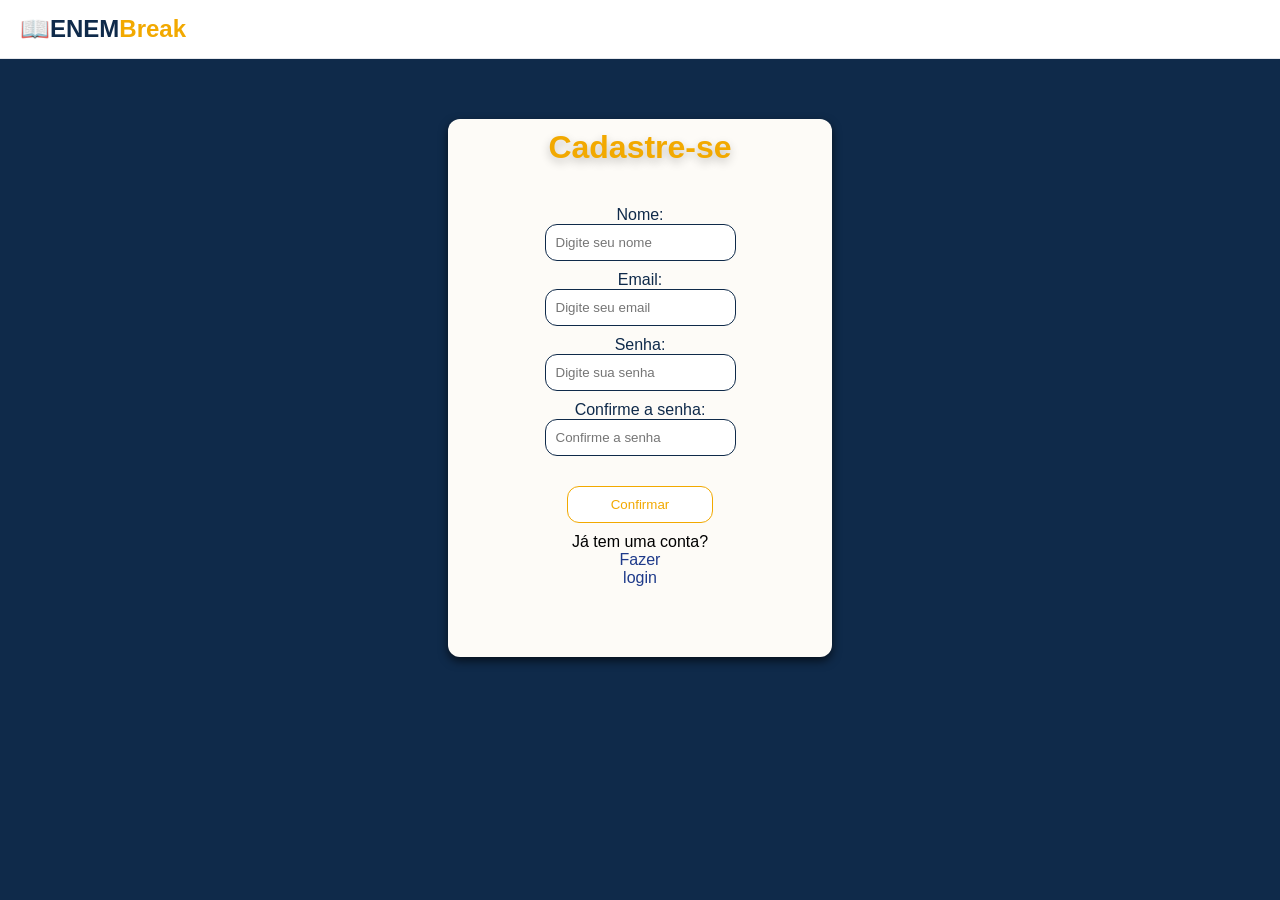
<file: CodeBreakEquipe-main/Cadastro.html>
<!DOCTYPE html>
<html lang="pt-br">
<head>
    <meta charset="UTF-8">
    <meta name="viewport" content="width=device-width, initial-scale=1.0">
    <title>ENEMBreak — Cadastre-se</title>
    <link rel="shortcut icon" href="img/png-transparent-digital-marketing-business-distance-education-school-study-text-service-people-remove-bg-io.png" type="image/x-icon">
    <link rel="stylesheet" href="css/styleCadastro.css">
    <link rel="stylesheet" href="https://cdnjs.cloudflare.com/ajax/libs/font-awesome/6.4.0/css/all.min.css">
</head>
<body>
    <header class="cabeçalho-cadastro">
        <div class="container-cabeçalho">
            <a href="index.html"><div class="logo">
                <span class="logo-icon">📖</span> <span class="logo-text">ENEM<span>Break</span></span>
            </div></a>
        </div>
    </header>
    <main class="principal">
        <form class="container-form">
            <h1>Cadastre-se</h1>
            <label for="text">Nome: </label>
            <input class="inputs-form" type="text" placeholder="Digite seu nome">
            <label for="password">Email: </label>
            <input class="inputs-form" type="email" placeholder="Digite seu email">
            <label for="text">Senha: </label>
            <input class="inputs-form" type="password" placeholder="Digite sua senha">
            <label for="password">Confirme a senha: </label>
            <input class="inputs-form" type="password" placeholder="Confirme a senha">
            <button>Confirmar</button>
            <p>Já tem uma conta?</p>
            <a href="Login.html">Fazer login</a>
        </form>
    </main>

    <script src="js/script.js"></script>
</body>
</html>
</file>
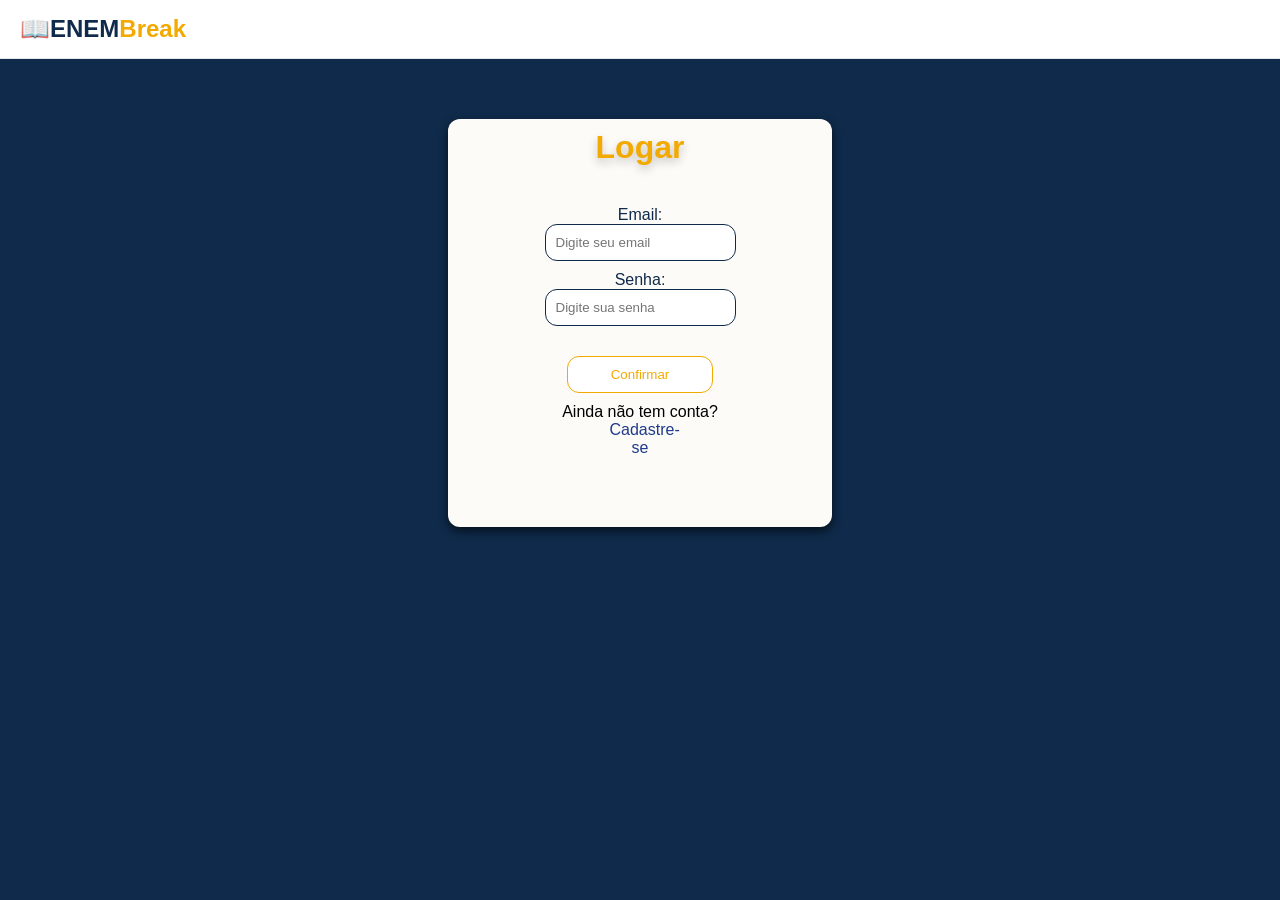
<file: CodeBreakEquipe-main/Login.html>
<!DOCTYPE html>
<html lang="pt-br">
<head>
    <meta charset="UTF-8">
    <meta name="viewport" content="width=device-width, initial-scale=1.0">
    <title>ENEMBreak — Login</title>
    <link rel="shortcut icon" href="img/png-transparent-digital-marketing-business-distance-education-school-study-text-service-people-remove-bg-io.png" type="image/x-icon">
    <link rel="stylesheet" href="css/styleCadastro.css">
    <link rel="stylesheet" href="https://cdnjs.cloudflare.com/ajax/libs/font-awesome/6.4.0/css/all.min.css">
</head>
<body>
    <header class="cabeçalho-cadastro">
        <div class="container-cabeçalho">
        <a href="index.html"><div class="logo">
            <span class="logo-icon">📖</span> <span class="logo-text">ENEM<span>Break</span></span>
        </div></a>
        </div>
    </header>
    <main class="principal">
        <div class="container-form">
            <h1>Logar</h1>
            <label for="password">Email: </label>
            <input class="inputs-form" type="email" placeholder="Digite seu email">
            <label for="text">Senha: </label>
            <input class="inputs-form" type="password" placeholder="Digite sua senha">
            <button>Confirmar</button>
            <p>Ainda não tem conta?</p>
            <a href="Cadastro.html">Cadastre-se</a>
        </div>
    </main>

    <script src="js/script.js"></script>
</body>
</html>
</file>
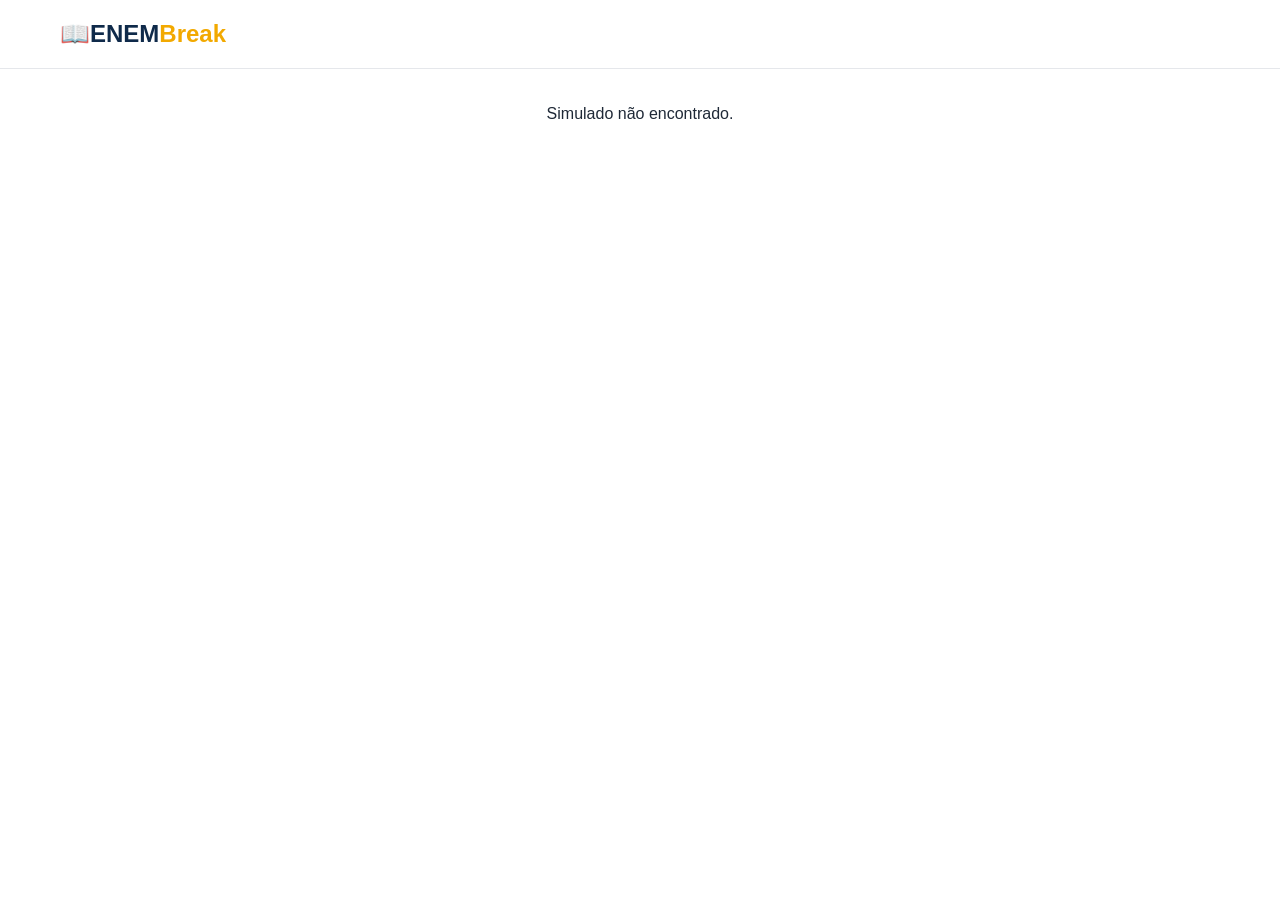
<file: CodeBreakEquipe-main/simuladoCompleto.html>
<!DOCTYPE html>
<html lang="pt-BR">

<head>
    <meta charset="UTF-8">
    <meta name="viewport" content="width=device-width, initial-scale=1.0">
    <title>ENEMBreak — Estudar</title>
    <link rel="shortcut icon" href="img/png-transparent-digital-marketing-business-distance-education-school-study-text-service-people-remove-bg-io.png" type="image/x-icon">
    <link rel="stylesheet" href="css/styles.css">
    <link rel="stylesheet" href="https://cdnjs.cloudflare.com/ajax/libs/font-awesome/6.4.0/css/all.min.css">
</head>

<body>

    <header class="navbar">
        <div class="container nav-container">
            <a href="index.html">
                <div class="logo">
                    <span class="logo-icon">📖</span>
                    <span class="logo-text">ENEM<span>Break</span></span>
                </div>
            </a>

        </div>
    </header>

    <div class="container-site" id="container-site"></div>

    <script>
        const params = new URLSearchParams(window.location.search);
        const simulado = params.get("simulado");

        const simulados = {
            biologia: "https://aluno.enempr.com.br/aulas/019d9cc9-7c2e-7035-83d4-e47819a095dc/topicos",
            fisica: "https://aluno.enempr.com.br/aulas/019d9cc9-7e48-7d78-824d-28da78564924/topicos",
            matematica: "https://aluno.enempr.com.br/aulas/019d9cc9-98d1-7f20-8089-d2f544760229/topicos",
            historia: "https://aluno.enempr.com.br/aulas/019d9cc9-8825-7286-993e-5ce10488b845/topicos",
            geografia: "https://aluno.enempr.com.br/aulas/019d9cc9-860b-7280-a402-57468c4782ad/topicos",
            portugues: "https://aluno.enempr.com.br/aulas/019d9c9c-61da-7710-99ba-444863e4ec2c/topicos",
            completo: "https://aluno.enempr.com.br/simulados/01a0a4aa-0a2f-7eba-a449-baf2f182c768",
            demo: "https://aluno.enempr.com.br/simulados/01a09b93-16bd-7afc-aa78-6aa6f1892bec",
            simuladomatematica: "https://aluno.enempr.com.br/simulados/01a0a4b2-1013-7731-8ebe-d98d25e50e77",
            simuladoredacao: "",
            aula1ling: "https://aluno.enempr.com.br/aulas/019d9c9c-61da-7710-99ba-444863e4ec2c/topicos/019d9cd1-931a-7a9a-80ce-375fce3f8709/licoes?aula=c1371c1c-c42b-11ed-bd1b-1c491aa5f0c5",
            aula2ling: "https://aluno.enempr.com.br/aulas/019d9c9c-63fc-76f4-a7da-919c483fbd66/topicos/019d9cd1-d277-790d-b864-e645d271d52f/licoes?aula=cef41008-6c4d-4e98-8a80-cee7b5c37916",
            aula3ling: "https://aluno.enempr.com.br/aulas/019d9c9c-61da-7710-99ba-444863e4ec2c/topicos/019d9cd1-8a4d-7a1f-a794-05a4aa3126e5/licoes?aula=cbcf3cb9-196b-40ad-96f3-516a5fc1f1a5",
            aula4ling: "https://aluno.enempr.com.br/aulas/019d9c9c-6623-7dc2-a46d-beacd94add8f/topicos/019d9cd1-3c45-7f24-97a8-3632b3d99782/licoes?aula=b1ed4a5a-901b-45c6-8bcf-08a11483446a",
            aula5ling: "https://aluno.enempr.com.br/aulas/019d9cc9-8c91-7876-8632-a790bf3eb3c4/topicos/019d9cd0-1bb4-79fc-bf96-66c08439c776/licoes?aula=3441163b-b07a-445b-a83f-88badbf6e169",
            aula1hum: "https://aluno.enempr.com.br/aulas/019d9cc9-8825-7286-993e-5ce10488b845/topicos/019d9ccf-b45a-7823-b010-eeb7194ef717/licoes?aula=38b76700-2050-4768-bc1a-5c6d445f1396",
            aula2hum: "https://aluno.enempr.com.br/aulas/019d9cc9-860b-7280-a402-57468c4782ad/topicos/019d9ccf-9899-79da-a729-217f51917880/licoes?aula=03c8224a-1b6b-470a-a943-6a77d1414c2a",
            aula3hum: "https://aluno.enempr.com.br/aulas/019d9cc9-83ee-7000-b168-97abef66dc3e/topicos/019d9ccf-1191-7f37-8880-6fd880fb2323/licoes?aula=676222f4-75be-4fc4-af49-25c167e7b70e",
            aula1nat: "https://aluno.enempr.com.br/aulas/019d9cc9-7c2e-7035-83d4-e47819a095dc/topicos/019d9ccc-9b04-75eb-ab74-fb102860e587/licoes?aula=cdc4c702-bfbe-449a-884b-ac1ec3f87909",
            aula2nat: "https://aluno.enempr.com.br/aulas/019d9cc9-7e48-7d78-824d-28da78564924/topicos/019d9ccd-1904-78b0-a086-128f870226fd/licoes?aula=ef75face-fbe8-4c60-8314-4a7b94749116",
            aula3nat: "https://aluno.enempr.com.br/aulas/019d9cc9-81bf-7e82-8f56-eca630b326ee/topicos/019d9cce-86a9-71c0-8325-1c76251e2ae3/licoes?aula=001f16a9-2ca7-4944-a2b3-009dfdf0f9b3",
            aula1mat: "https://aluno.enempr.com.br/aulas/019d9cc9-98d1-7f20-8089-d2f544760229/topicos/019d9cd2-5926-75ce-ad4c-cfbc15e70ce5/licoes?aula=0acbbff7-6223-400d-a343-686d7f45d6dc",
            aula2mat: "https://aluno.enempr.com.br/aulas/019d9cc9-98d1-7f20-8089-d2f544760229/topicos/019d9cd2-9172-78ac-931e-4fdbf6b28c59/licoes?aula=c2d69439-7c5d-4a05-ae3e-436d84f6c66e",
            aula3mat: "https://aluno.enempr.com.br/aulas/019d9cc9-98d1-7f20-8089-d2f544760229/topicos/019d9cd2-75ab-75ca-93fe-bf143cc6b7a6/licoes?aula=bcbc8ad5-74c9-4b6c-b0ef-cb6db3d8e85b",
            aula1red: "https://aluno.enempr.com.br/aulas/019d9cc9-96b7-7d6b-a183-670c0c405bbb/topicos/019d9cd2-18bc-797a-bc57-e7892da375f2/licoes?aula=e3cf4573-9431-44c4-8431-177fc9c79b7a",
            aula2red: "https://aluno.enempr.com.br/aulas/019d9cc9-96b7-7d6b-a183-670c0c405bbb/topicos/019d9cd1-fb68-7861-9315-e0babf96abbc/licoes?aula=15ce3917-0660-4146-9759-414789a4db12"
        };

        const container = document.getElementById("container-site");

        if (simulado && simulados[simulado]) {
            container.innerHTML = `
                <iframe
                    src="${simulados[simulado]}"
                    title="Simulado de ${simulado}"
                    style="width: 100%; height: 93vh; border: none;">
                </iframe>
            `;
        } else {
            container.innerHTML = "<p style='text-align:center; padding: 2rem;'>Simulado não encontrado.</p>";
        }
    </script>
</body>
</html>
</file>
<file: CodeBreakEquipe-main/css/styleCadastro.css>
:root {
    --primary-color: #0f2a4a;
    --secondary-color: #1e3a8a;
    --accent-gold: #f2a900;
    --accent-hover-gold: #d49400;
    --text-dark: #1f2937;
    --text-muted: #4b5563;
    --bg-light: #fdfbf7;
    --white: #ffffff;
    --border-color: #e5e7eb;
}

body {
    background-color: var(--primary-color);
}

* {
    margin: 0;
    padding: 0;
    box-sizing: border-box;
    font-family: 'Segoe UI', Tahoma, Geneva, Verdana, sans-serif;
}

/* CABEÇALHO */
.cabeçalho-cadastro {
    background-color: var(--white);
    border-bottom: 1px solid var(--border-color);
    position: sticky;
    top: 0;
    z-index: 1000;
    padding: 15px 0;
}

.container-cabeçalho {
    display: flex;
    justify-content: space-between;
    align-items: center;
}

.container-cabeçalho a {
    text-decoration: none ;
}

.logo {
    display: flex;
    align-items: center;
    font-size: 24px;
    font-weight: 700;
    color: var(--primary-color);
}

.logo-icon {
    margin-left: 20px;
}

.logo span span { color: var(--accent-gold); }

/* PRINCIPAL*/
.principal {
    display: flex;
    justify-content: center;
}

/* FORMULARIO */
.container-form {
    background-color: var(--bg-light);
    display: flex;
    flex-direction: column;
    justify-content: center;
    align-items: center;
    width: 30%;
    margin-top: 60px;
    padding-top: 10px;
    padding-left: 70px;
    padding-right: 70px;
    padding-bottom: 70px;
    box-shadow: 0 4px 10px rgba(0, 0, 0, 0.623);
    border-radius: 12px;
}

.container-form h1 {
    margin-bottom: 40px;
    color: var(--accent-gold);
    text-shadow: 0 4px 10px rgba(0, 0, 0, 0.24);
    text-align: center;
}

.container-form label {
    text-align: center;
    color: var(--primary-color);
}

.inputs-form {
    border-radius: 12px;
    outline: none;
    padding: 10px;
    border: solid 1px var(--primary-color);
    margin-bottom: 10px;
}

.container-form button {
    margin-top: 20px;
    padding: 10px;
    width: 60%;
    border-radius: 12px;
    border: solid 1px var(--accent-gold);
    color: var(--accent-gold);
    background-color: white;
    transition: 0.3s;
}

.container-form button:hover {
    background-color: var(--accent-hover-gold);
    border: solid 1px var(--accent-hover-gold);
    color: white;
    cursor: pointer;
    transform: translateY(-3px);
    transition: 0.3s;
}

.container-form p {
    margin-top: 10px;
    text-align: center;
}

.container-form a {
    text-align: center;
    color: var(--secondary-color);
    text-decoration: none;
    width: 25%;
}

.container-form a:hover {
    color: var(--accent-hover-gold);
}
</file>
<file: CodeBreakEquipe-main/css/styles.css>
/* Definições de Estilo Globais */
:root {
    --primary-color: #0f2a4a;
    --secondary-color: #1e3a8a;
    --accent-gold: #f2a900;
    --accent-hover-gold: #d49400;
    --text-dark: #1f2937;
    --text-muted: #4b5563;
    --bg-light: #fdfbf7;
    --white: #ffffff;
    --border-color: #e5e7eb;
}

* {
    margin: 0;
    padding: 0;
    box-sizing: border-box;
    font-family: 'Segoe UI', Tahoma, Geneva, Verdana, sans-serif;
}

body {
    background-color: var(--white);
    color: var(--text-dark);
    line-height: 1.6;
}
.container-site {
    width: 100%;
    height: 100%;
}
.container-site iframe {
    width: 100%;
    height: 10vh;
}
.container {
    width: 100%;
    max-width: 1200px;
    margin: 0 auto;
    padding: 0 20px;
}

.bg-light { background-color: var(--bg-light); }
.section-padding { padding: 80px 0; }

/* NAVBAR PRINCIPAL */
.navbar {
    background-color: var(--white);
    border-bottom: 1px solid var(--border-color);
    position: sticky;
    top: 0;
    z-index: 1000;
    padding: 15px 0;
}

.navbar a {
    text-decoration: none;
}

.nav-container {
    display: flex;
    justify-content: space-between;
    align-items: center;
}

.logo {
    display: flex;
    align-items: center;
    font-size: 24px;
    font-weight: 700;
    color: var(--primary-color);
}

.logo-titulo {
    display: flex;
    align-items: center;
    font-size: 24px;
    font-weight: 700;
    color: var(--primary-color);
}

.logo span span { color: var(--accent-gold); }

.nav-links a {
    color: var(--text-muted);
    text-decoration: none;
    font-weight: 500;
    max-height: 50px;
    transition: color 0.3s;
}
.botoes-nav-principal {
    padding: 8px 20px;
    background-color: white;
    border: none;
    height: 40px;
    width: 120px;
}
.botoes-nav-principal:hover {
    background-color: var(--border-color);
    height: 40px;
    width: 120px;
    border: none;
    border-radius: 10px;
    cursor: pointer;
    transition: 0.2s;
}
.btn-login {
    background: none;
    border: 1px solid var(--primary-color);
    padding: 8px 20px;
    border-radius: 6px;
    cursor: pointer;
    margin-right: 10px;
    font-weight: 600;
    transition: 0.3s;
}
.btn-login:hover {
    background-color: var(--primary-color);
    color: white;
    transition: 0.2s;
}

.btn-register, .btn-cta-gold, .btn-generate-schedule {
    background-color: var(--accent-gold);
    color: var(--primary-color);
    border: none;
    padding: 10px 22px;
    border-radius: 6px;
    cursor: pointer;
    font-weight: 600;
    transition: background 0.3s;
}

.btn-register:hover, .btn-cta-gold:hover, .btn-generate-schedule:hover {
    background-color: gold;
}

/* SUB-NAVBAR */
.marquee-wrapper {
    background-color: #1a365d;
    color: var(--white);
    padding: 14px 0;
    position: relative;
    width: 100%;
    overflow: hidden;
    box-shadow: 0 -4px 10px rgba(0, 0, 0, 0.15);
    display: flex;
    align-items: center;
    box-shadow: inset 0 2px 4px rgba(0, 0, 0, 0.05), inset 0 -2px 4px rgba(0, 0, 0, 0.05);
}

.marquee-content {
    display: flex;
    white-space: nowrap;
    gap: 60px; /* Distância legal entre cada categoria */
    animation: andarLetreiro 30s linear infinite;
}

.marquee-content span {
    font-size: 14px;
    font-weight: 600;
    font-family: sans-serif;
    letter-spacing: 0.3px;
    cursor: pointer;
    opacity: 0.9;
    transition: color 0.3s, opacity 0.3s;
    display: inline-block;
}

/* Pausa o letreiro quando o usuário passa o mouse por cima (Fica ótimo para usabilidade!) */
.marquee-content:hover {
    animation-play-state: paused;
}

.marquee-content span:hover {
    color: var(--accent-gold);
    opacity: 1;
}

/* Animação que faz o texto correr infinitamente */
@keyframes andarLetreiro {
    0% {
        transform: translate3d(0, 0, 0);
    }
    100% {
        transform: translate3d(-50%, 0, 0); /* Move exatamente metade do bloco duplicado */
    }
}

/* Ajuste no Footer para não sumir atrás do letreiro */
.footer {
    padding-bottom: 90px; /* Dá um espaço extra no fim para o letreiro não cobrir os créditos */
}

/* SEÇÃO HERO */
.hero-section {
    padding: 90px 0;
    background-color: var(--bg-light);
}

.hero-container {
    display: grid;
    grid-template-columns: 1fr 1fr;
    gap: 50px;
    align-items: center;
}

.badge-enem {
    background-color: #e0e7ff;
    color: #4338ca;
    padding: 6px 14px;
    border-radius: 20px;
    font-size: 13px;
    font-weight: 600;
}

.hero-text h1 {
    font-size: 48px;
    color: var(--primary-color);
    margin: 20px 0;
    font-weight: 800;
}

.hero-text p {
    font-size: 18px;
    color: var(--text-muted);
    margin-bottom: 30px;
}

.btn-primary {
    background-color: var(--primary-color);
    color: var(--white);
    border: none;
    padding: 14px 28px;
    border-radius: 6px;
    font-weight: 600;
    cursor: pointer;
    margin-right: 15px;
    transition: 0.3s;
}

.btn-primary:hover {
    background-color: var(--secondary-color);
    transition: 0.3s;
}

.btn-secondary {
    background: none;
    border: 1px solid var(--border-color);
    padding: 14px 28px;
    border-radius: 6px;
    font-weight: 600;
    cursor: pointer;
    transition: 0.3s;
}

.btn-secondary:hover {
    background-color: var(--border-color);
    transition: 0.3s;
}

.btn-videoaulas {
    background: none;
    border: 1px solid var(--border-color);
    padding: 14px 28px;
    border-radius: 6px;
    font-weight: 600;
    cursor: pointer;
    transition: 0.3s;
}

.btn-videoaulas:hover {
    background-color: var(--border-color);
    transition: 0.3s;
}

.hero-stats {
    display: flex;
    gap: 25px;
    margin-top: 40px;
    border-top: 1px solid #ebdcb9;
    padding-top: 25px;
}

.stat-item i { color: #3b82f6; margin-right: 8px; }

/* PREVIEW CARD HERO */
.hero-card-preview {
    position: relative;
    justify-self: center;
    transition: 0.2s ease;
}

.hero-card-preview:hover {
    transform: translateY(-3px);
    transition: 0.2s ease;
}

.preview-card {
    background: var(--white);
    border-radius: 16px;
    box-shadow: 0 20px 40px rgba(0,0,0,0.08);
    overflow: hidden;
    width: 380px;
}

.preview-card a {
    text-decoration: none;
    color: black;
}

.image-placeholder {
    background: #e5e7eb;
    height: 180px;
    display: flex;
    align-items: center;
    justify-content: center;
    font-size: 48px;
    color: #9ca3af;
}
#imagem-kk {
    height: 180px;
    width: 380px;
}


.preview-content { padding: 25px; position: relative; }
.tag-next { font-size: 11px; color: var(--text-muted); font-weight: 700; letter-spacing: 1px; }
.preview-content h3 { margin: 8px 0; font-size: 18px; color: var(--primary-color); }
.badge-free { position: absolute; right: 25px; bottom: 25px; background: #fffbeb; color: #b45309; padding: 4px 12px; border-radius: 12px; font-weight: bold; }

.floating-streak {
    position: absolute;
    bottom: -20px;
    left: -30px;
    background: var(--white);
    padding: 15px 20px;
    border-radius: 12px;
    box-shadow: 0 10px 25px rgba(0,0,0,0.1);
    display: flex;
    align-items: center;
    gap: 12px;
}

.streak-icon { font-size: 24px; }

/* COMPONENTES DE TEXTO */
.section-badge { color: #2563eb; font-weight: 700; font-size: 12px; letter-spacing: 1px; }
.section-title { font-size: 32px; color: var(--primary-color); margin: 10px 0; font-weight: 700; }
.section-subtitle { color: var(--text-muted); margin-bottom: 40px; }

/* TABS E CARDS DE CONTEÚDO */
.filter-tabs { display: flex; gap: 10px; margin-bottom: 35px; overflow-x: auto; }
.tab-btn { background: var(--white); border: 1px solid var(--border-color); padding: 10px 20px; border-radius: 20px; cursor: pointer; font-weight: 500; }
.tab-btn:hover { background-color: var(--border-color);}
.tab-btn.active { background: #3b82f6; color: var(--white); border-color: #3b82f6; }

.cards-grid { display: grid; grid-template-columns: repeat(auto-fill, minmax(300px, 1fr)); gap: 20px; }
.content-card { background: var(--white); border: 1px solid var(--border-color); padding: 30px; border-radius: 12px; position: relative; }
.freq-badge { position: absolute; top: 30px; right: 30px; padding: 4px 10px; border-radius: 8px; font-size: 11px; font-weight: 700; }
.freq-badge.high { background: #fef2f2; color: #ef4444; }
.freq-badge.medium { background: #fff7ed; color: #f97316; }
.freq-badge.low { background: #f0fdf4; color: #22c55e; }
.content-card h3 { margin-bottom: 15px; font-size: 20px; color: var(--primary-color); }
.content-card p { color: var(--text-muted); margin-bottom: 20px; font-size: 15px; }
.card-link { color: #3b82f6; text-decoration: none; font-weight: 600; }
.card-link:hover { color: #2563eb;}

/* VIDEOAULAS */
.section-header-flex { display: flex; justify-content: space-between; align-items: flex-end; margin-bottom: 45px; }
.btn-outline { background: none; border: 1px solid var(--primary-color); padding: 12px 24px; border-radius: 6px; font-weight: 600; cursor: pointer; transition: 0.2s;}
.btn-outline:hover { background-color: var(--primary-color); color: white; transition: 0.2s; }
.video-card { background: var(--white); border-radius: 12px; overflow: hidden; border: 1px solid var(--border-color); transition: 0.2s ease; }
.video-card:hover { cursor: pointer; transform: translateY(-5px); transition: 0.2s ease;}

/* VIDEOAULAS */
.section-header-flex { display: flex; justify-content: space-between; align-items: flex-end; margin-bottom: 45px; }
.btn-outline { background: none; border: 1px solid var(--primary-color); padding: 12px 24px; border-radius: 6px; font-weight: 600; cursor: pointer; }
.video-grid { display: grid; grid-template-columns: repeat(3, 1fr); gap: 25px; }
.video-grid a { text-decoration: none; }
.video-grid-aulas { padding: 10rem; display: grid; grid-template-columns: repeat(3, 1fr); gap: 25px; }
.video-grid-aulas a { text-decoration: none; }
.video-card { background: var(--white); border-radius: 12px; overflow: hidden; border: 1px solid var(--border-color); }
.video-thumb { height: 180px; background: #6b7280; position: relative; }
.thumb-badge { position: absolute; top: 15px; left: 15px; padding: 4px 10px; border-radius: 6px; font-size: 11px; font-weight: 700; color: #fff; }
.thumb-badge.orange { background: #f59e0b; }
.thumb-badge.purple { background: #8b5cf6; }
.video-duration { position: absolute; bottom: 15px; right: 15px; background: rgba(0,0,0,0.7); color: #fff; padding: 4px 8px; border-radius: 4px; font-size: 12px; }
.gadeia { height: 100%; width: 100%;}
.video-info { padding: 20px; }
.subject-tag { display: inline-block; padding: 2px 8px; border-radius: 4px; font-size: 11px; font-weight: 700; margin-bottom: 10px; }
.tag-linguagens { background: #eff6ff; color: #1d4ed8; }
.tag-humanas { background: #f5f3ff; color: #6d28d9; }
.tag-matematica { background: #fffbeb; color: #b45309; }
.tag-port { background: rgb(255, 213, 213); color: red; }
.video-info h3 { font-size: 16px; color: var(--primary-color); margin-bottom: 10px; display: -webkit-box; -line-clamp: 2; -webkit-box-orient: vertical; overflow: hidden; }
.prof-name { font-size: 14px; color: var(--text-dark); font-weight: 600; }
.views-count { font-size: 12px; color: var(--text-muted); }

/* SIMULADOS */
.simulados-grid { display: grid; grid-template-columns: repeat(3, 1fr); gap: 25px; }
.simulado-card { background: var(--white); border-radius: 12px; padding: 30px; border: 1px solid var(--border-color); display: flex; flex-direction: column; justify-content: space-between; }
.simulado-header { display: flex; gap: 10px; margin-bottom: 15px; }
.difficulty-badge { padding: 4px 10px; border-radius: 6px; font-size: 11px; font-weight: 700; }
.difficulty-badge.complex { background: #eff6ff; color: #1e40af; }
.difficulty-badge.hard { background: #fef2f2; color: #991b1b; }
.difficulty-badge.essay { background: #fff1f2; color: #9f1239; }
.status-badge { padding: 4px 10px; border-radius: 6px; font-size: 11px; font-weight: 700; }
.status-badge.recommended { background: #fefcbf; color: #744210; }
.status-badge.new { background: #e6fffa; color: #234e52; }
.simulado-card h3 { font-size: 20px; color: var(--primary-color); margin-bottom: 10px; }
.simulado-card p { color: var(--text-muted); font-size: 14px; margin-bottom: 20px; }
.simulado-meta { display: flex; gap: 20px; font-size: 13px; color: var(--text-muted); margin-bottom: 25px; }
.btn-start-simulado { background: #1e3a8a; color: #fff; border: none; width: 100%; padding: 12px; border-radius: 6px; font-weight: 600; cursor: pointer; text-align: center; transition: 0.3s; }
.btn-start-simulado:hover { background-color: var(--primary-color); transition: 0.3s; }
.btn-start-simulado2 { background: #1e3a8a; color: #fff; border: none; width: 100%; padding: 12px; border-radius: 6px; font-weight: 600; cursor: pointer; text-align: center; transition: 0.3s; }
.btn-start-simulado2:hover { background-color: var(--primary-color); transition: 0.3s; }
.btn-start-simulado3 { background: #1e3a8a; color: #fff; border: none; width: 100%; padding: 12px; border-radius: 6px; font-weight: 600; cursor: pointer; text-align: center; transition: 0.3s; }
.btn-start-simulado3:hover { background-color: var(--primary-color); transition: 0.3s; }

/* CRONOGRAMA & DESEMPENHO */
.dashboard-container { display: grid; grid-template-columns: 2fr 1fr; gap: 40px; }
.weeks-grid { display: grid; grid-template-columns: 1fr 1fr; gap: 20px; margin-top: 25px; }
.week-card { background: var(--white); border: 1px solid var(--border-color); padding: 25px; border-radius: 12px; }
.week-card.active-week { border-left: 4px solid #3b82f6; }
.week-title { font-size: 11px; font-weight: 700; color: var(--text-muted); }
.week-card h3 { margin: 5px 0 20px 0; }
.todo-item { display: flex; align-items: center; gap: 10px; margin-bottom: 12px; font-size: 14px; cursor: pointer; }
.todo-item.done { text-decoration: line-through; color: #9ca3af; }

.desempenho-sidebar { background: var(--white); border: 1px solid var(--border-color); padding: 30px; border-radius: 12px; }
.desempenho-sidebar h3 { font-size: 18px; margin-bottom: 25px; }
.progress-group { margin-bottom: 18px; }
.progress-info { display: flex; justify-content: space-between; font-size: 14px; font-weight: 600; margin-bottom: 5px; }
.progress-bar { background: #e5e7eb; height: 8px; border-radius: 4px; overflow: hidden; }
.progress-fill { height: 100%; border-radius: 4px; }
.media-geral-box { background: #f8fafc; padding: 20px; border-radius: 8px; text-align: center; margin: 30px 0 20px 0; }
.media-geral-box h2 { font-size: 36px; color: #1e3a8a; }
.btn-generate-schedule { width: 100%; padding: 14px; }

/* CALL TO ACTION */
.cta-section { background: #0f2a4a; color: #fff; padding: 80px 0; text-align: center; }
.cta-container h2 { font-size: 36px; margin-bottom: 20px; }
.cta-container p { max-width: 700px; margin: 0 auto 35px auto; opacity: 0.9; }
.cta-buttons .btn-cta-gold { padding: 15px 35px; font-size: 16px; margin-right: 15px; }
.btn-cta-outline { background: none; border: 1px solid rgba(255,255,255,0.4); color: #fff; padding: 15px 35px; font-size: 16px; border-radius: 6px; cursor: pointer; }
.btn-cta-outline:hover { background-color: #1a365d;}

/* FOOTER */
.footer { background: #0b1e33; color: #94a3b8; padding: 60px 0 30px 0; font-size: 14px; }
.footer-grid { display: grid; grid-template-columns: 2fr 1fr 1fr 1fr; gap: 40px; border-bottom: 1px solid #1e293b; padding-bottom: 50px; }
.footer-brand p { margin: 20px 0; max-width: 280px; }
.social-icons i { font-size: 20px; margin-right: 15px; cursor: pointer; color: #fff; }
.footer h4 { color: #fff; margin-bottom: 20px; font-size: 16px; }
.footer ul { list-style: none; }
.footer ul li { margin-bottom: 12px; }
.footer ul li a { color: #94a3b8; text-decoration: none; }
.footer ul li a:hover { color: #fff; }
.footer-bottom { display: flex; justify-content: space-evenly; padding-top: 30px; font-size: 13px; }


/* DISPOSITIVOS MÓVEIS (RESPONSIVIDADE) */
@media(max-width: 1024px) {
    * {
        transition: 0.3s;
    }
    .hero-container, .dashboard-container, .footer-grid { grid-template-columns: 1fr; }
    .video-grid, .video-grid-aulas, .simulados-grid { grid-template-columns: 1fr 1fr; }
    .hero-card-preview { opacity: 0; }
}
@media(max-width: 768px) {
    * {
        transition: 0.3s;
    }
    .btn-login, .btn-register { margin-top: 0.3rem; }
    .video-grid, .video-grid-aulas, .simulados-grid, .weeks-grid { grid-template-columns: 1fr; }
    .nav-links { opacity: 0; }
    .logo-titulo { opacity: 0; }
}
</file>
